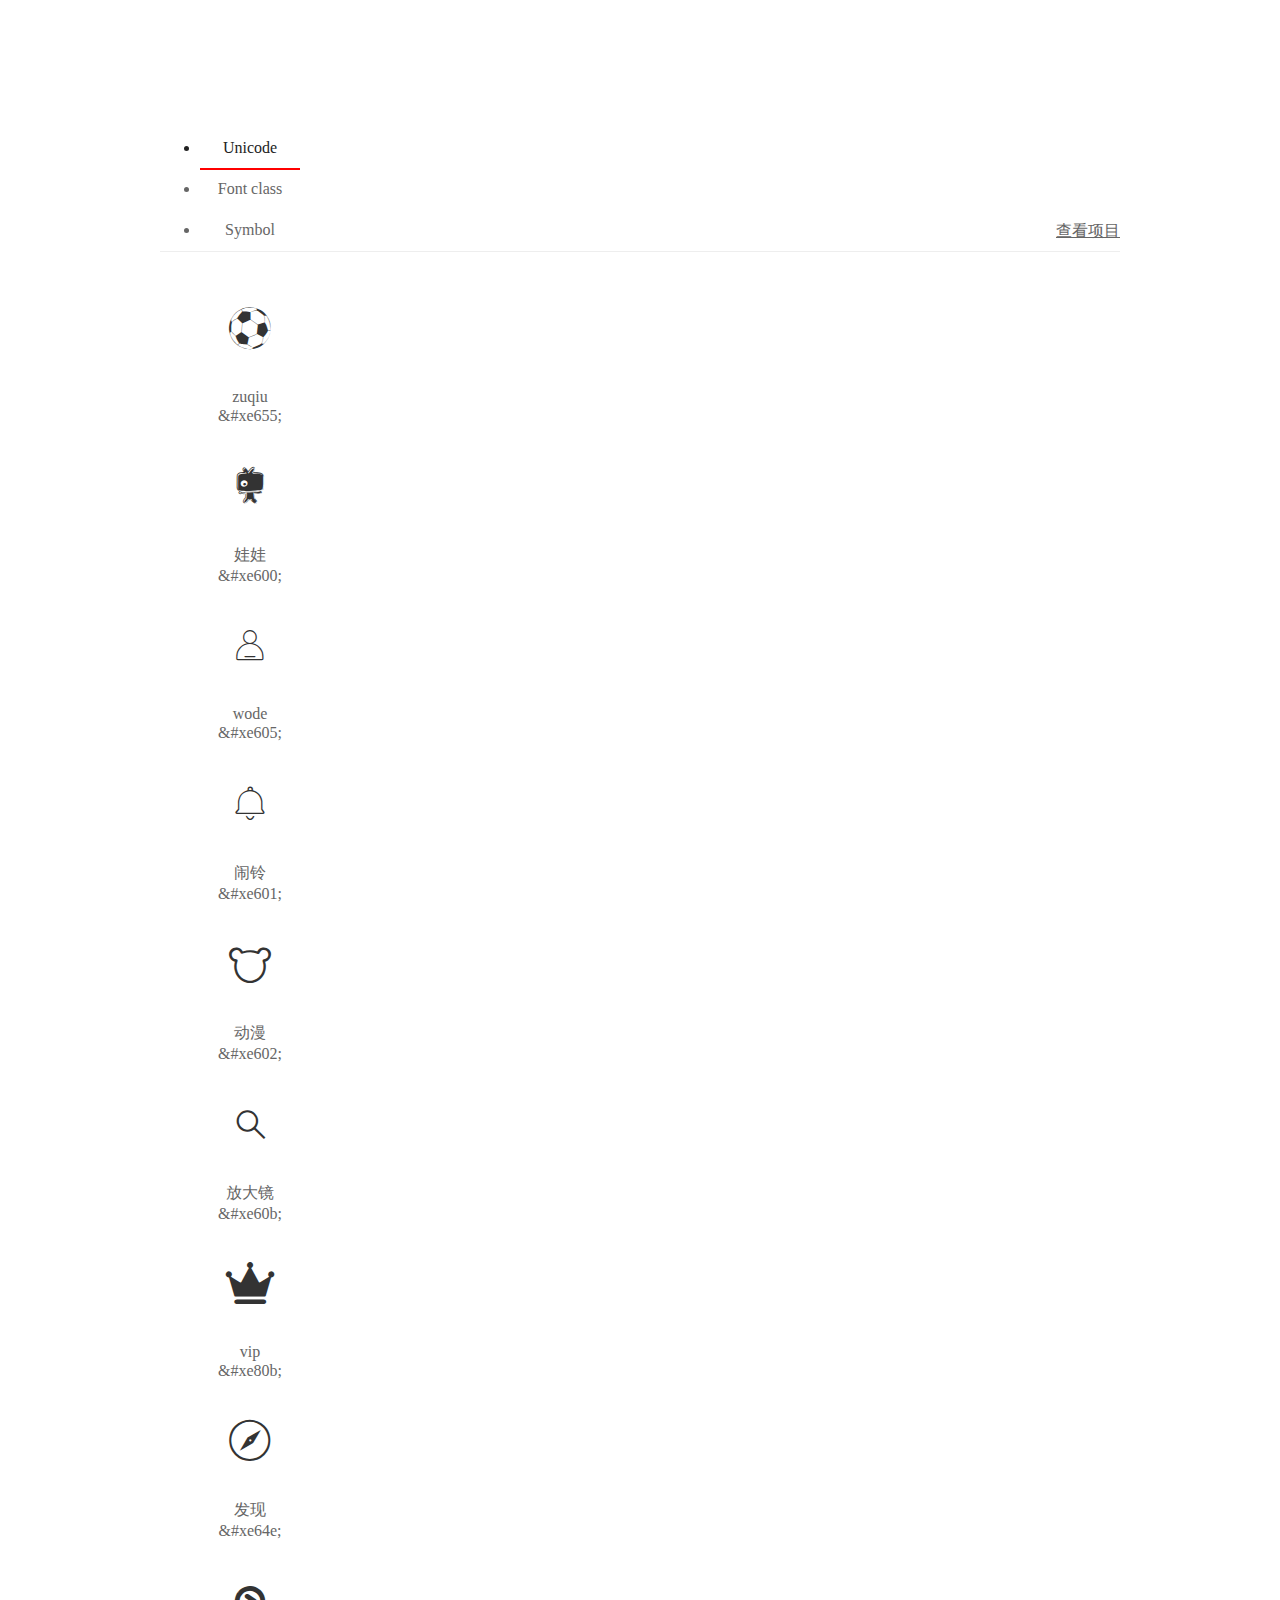
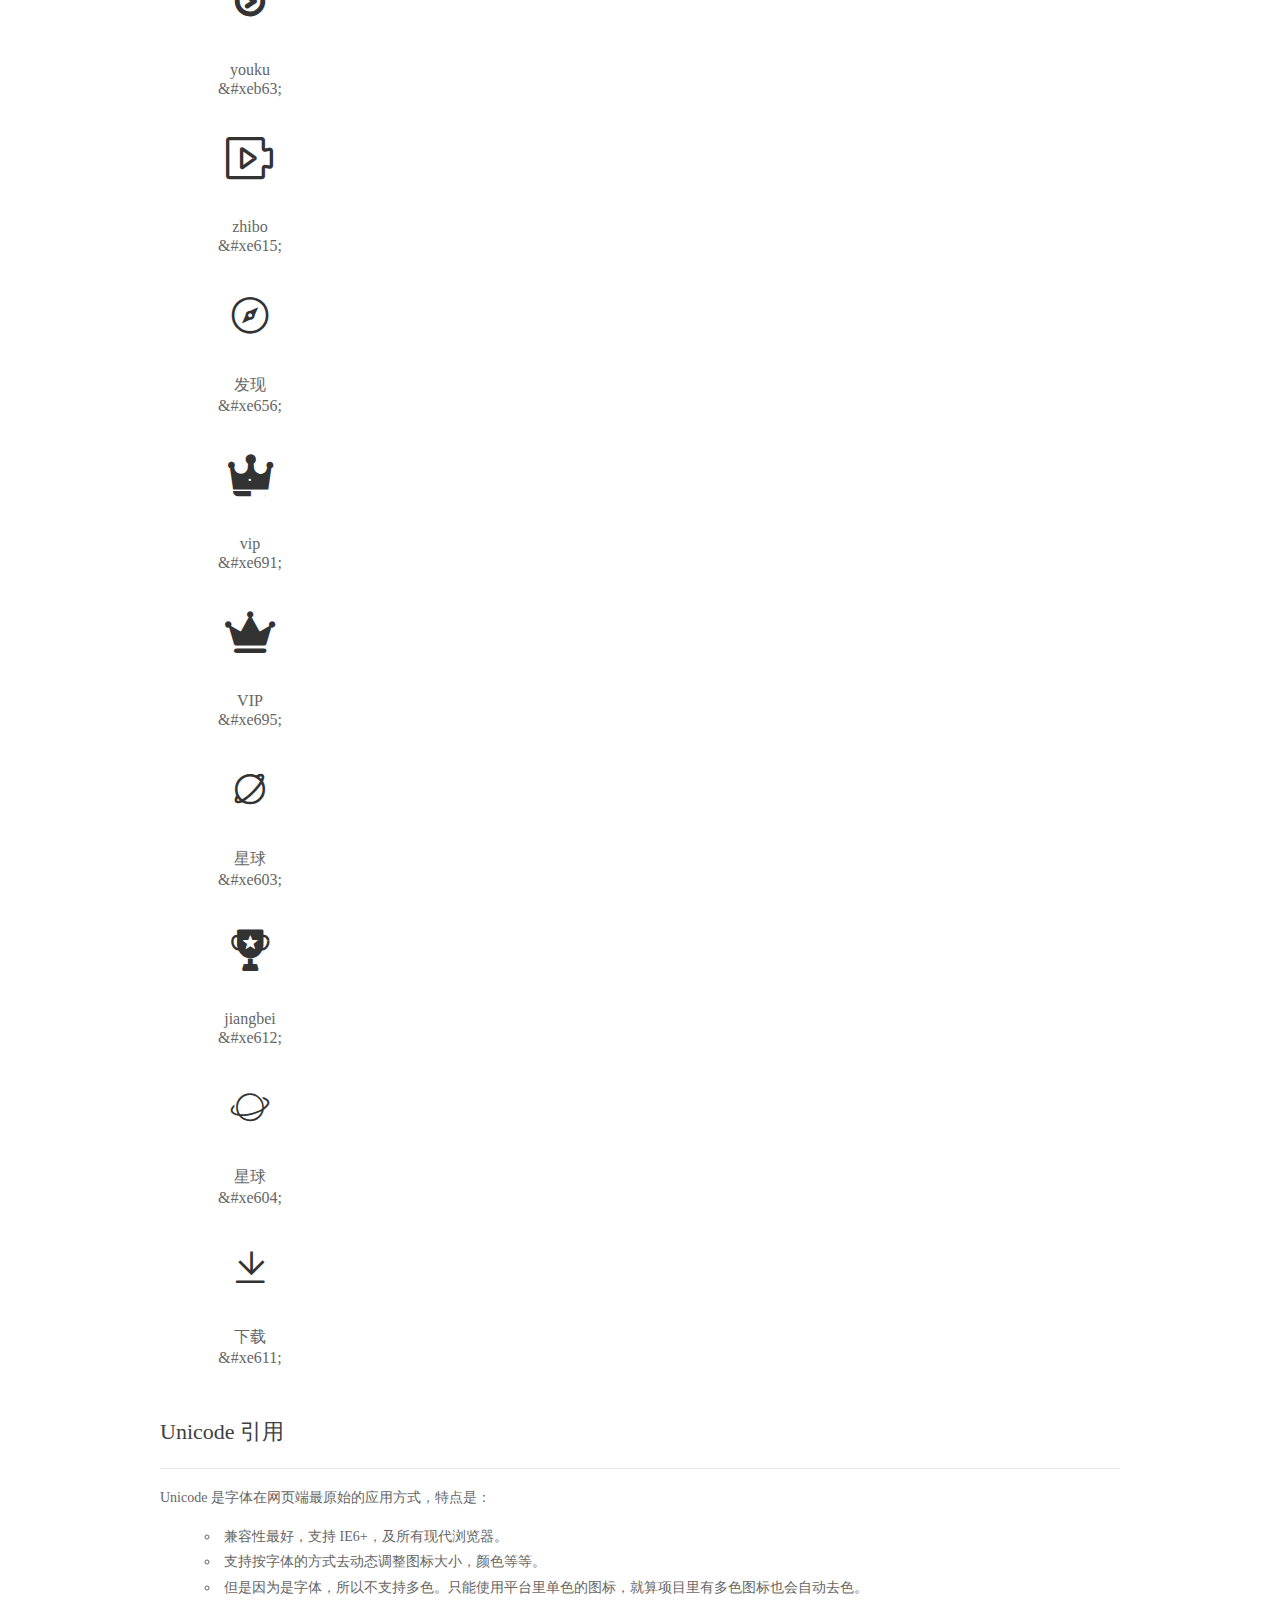
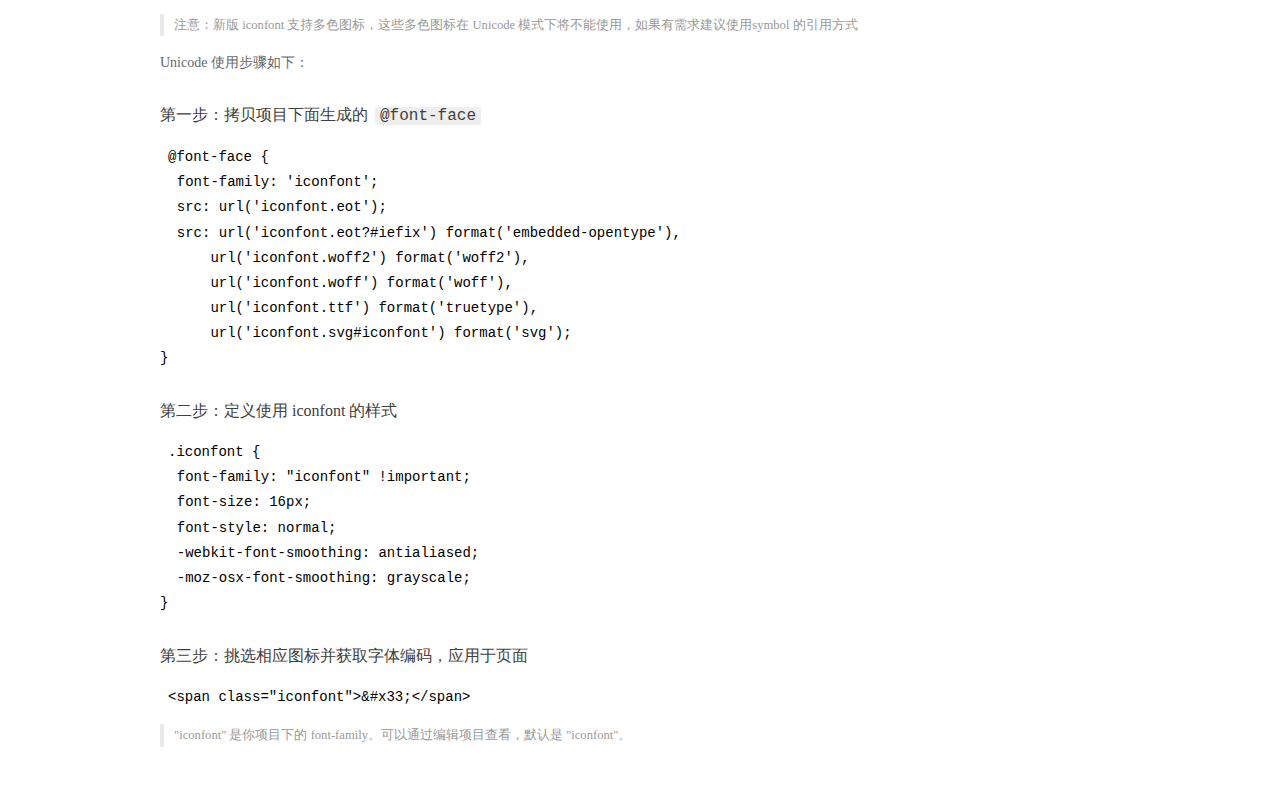
<file: static/iconfont/demo_index.html>
<!DOCTYPE html>
<html>
<head>
  <meta charset="utf-8"/>
  <title>IconFont Demo</title>
  <link rel="shortcut icon" href="https://img.alicdn.com/tps/i4/TB1_oz6GVXXXXaFXpXXJDFnIXXX-64-64.ico" type="image/x-icon"/>
  <link rel="stylesheet" href="https://g.alicdn.com/thx/cube/1.3.2/cube.min.css">
  <link rel="stylesheet" href="demo.css">
  <link rel="stylesheet" href="iconfont.css">
  <script src="iconfont.js"></script>
  <!-- jQuery -->
  <script src="https://a1.alicdn.com/oss/uploads/2018/12/26/7bfddb60-08e8-11e9-9b04-53e73bb6408b.js"></script>
  <!-- 代码高亮 -->
  <script src="https://a1.alicdn.com/oss/uploads/2018/12/26/a3f714d0-08e6-11e9-8a15-ebf944d7534c.js"></script>
</head>
<body>
  <div class="main">
    <h1 class="logo"><a href="https://www.iconfont.cn/" title="iconfont 首页" target="_blank">&#xe86b;</a></h1>
    <div class="nav-tabs">
      <ul id="tabs" class="dib-box">
        <li class="dib active"><span>Unicode</span></li>
        <li class="dib"><span>Font class</span></li>
        <li class="dib"><span>Symbol</span></li>
      </ul>
      
      <a href="https://www.iconfont.cn/manage/index?manage_type=myprojects&projectId=1892636" target="_blank" class="nav-more">查看项目</a>
      
    </div>
    <div class="tab-container">
      <div class="content unicode" style="display: block;">
          <ul class="icon_lists dib-box">
          
            <li class="dib">
              <span class="icon iconfont">&#xe655;</span>
                <div class="name">zuqiu</div>
                <div class="code-name">&amp;#xe655;</div>
              </li>
          
            <li class="dib">
              <span class="icon iconfont">&#xe600;</span>
                <div class="name">娃娃</div>
                <div class="code-name">&amp;#xe600;</div>
              </li>
          
            <li class="dib">
              <span class="icon iconfont">&#xe605;</span>
                <div class="name">wode</div>
                <div class="code-name">&amp;#xe605;</div>
              </li>
          
            <li class="dib">
              <span class="icon iconfont">&#xe601;</span>
                <div class="name">闹铃</div>
                <div class="code-name">&amp;#xe601;</div>
              </li>
          
            <li class="dib">
              <span class="icon iconfont">&#xe602;</span>
                <div class="name">动漫</div>
                <div class="code-name">&amp;#xe602;</div>
              </li>
          
            <li class="dib">
              <span class="icon iconfont">&#xe60b;</span>
                <div class="name">放大镜</div>
                <div class="code-name">&amp;#xe60b;</div>
              </li>
          
            <li class="dib">
              <span class="icon iconfont">&#xe80b;</span>
                <div class="name">vip</div>
                <div class="code-name">&amp;#xe80b;</div>
              </li>
          
            <li class="dib">
              <span class="icon iconfont">&#xe64e;</span>
                <div class="name">发现</div>
                <div class="code-name">&amp;#xe64e;</div>
              </li>
          
            <li class="dib">
              <span class="icon iconfont">&#xeb63;</span>
                <div class="name">youku</div>
                <div class="code-name">&amp;#xeb63;</div>
              </li>
          
            <li class="dib">
              <span class="icon iconfont">&#xe615;</span>
                <div class="name">zhibo</div>
                <div class="code-name">&amp;#xe615;</div>
              </li>
          
            <li class="dib">
              <span class="icon iconfont">&#xe656;</span>
                <div class="name">发现</div>
                <div class="code-name">&amp;#xe656;</div>
              </li>
          
            <li class="dib">
              <span class="icon iconfont">&#xe691;</span>
                <div class="name">vip</div>
                <div class="code-name">&amp;#xe691;</div>
              </li>
          
            <li class="dib">
              <span class="icon iconfont">&#xe695;</span>
                <div class="name">VIP</div>
                <div class="code-name">&amp;#xe695;</div>
              </li>
          
            <li class="dib">
              <span class="icon iconfont">&#xe603;</span>
                <div class="name">星球</div>
                <div class="code-name">&amp;#xe603;</div>
              </li>
          
            <li class="dib">
              <span class="icon iconfont">&#xe612;</span>
                <div class="name">jiangbei</div>
                <div class="code-name">&amp;#xe612;</div>
              </li>
          
            <li class="dib">
              <span class="icon iconfont">&#xe604;</span>
                <div class="name">星球</div>
                <div class="code-name">&amp;#xe604;</div>
              </li>
          
            <li class="dib">
              <span class="icon iconfont">&#xe611;</span>
                <div class="name">下载</div>
                <div class="code-name">&amp;#xe611;</div>
              </li>
          
          </ul>
          <div class="article markdown">
          <h2 id="unicode-">Unicode 引用</h2>
          <hr>

          <p>Unicode 是字体在网页端最原始的应用方式，特点是：</p>
          <ul>
            <li>兼容性最好，支持 IE6+，及所有现代浏览器。</li>
            <li>支持按字体的方式去动态调整图标大小，颜色等等。</li>
            <li>但是因为是字体，所以不支持多色。只能使用平台里单色的图标，就算项目里有多色图标也会自动去色。</li>
          </ul>
          <blockquote>
            <p>注意：新版 iconfont 支持多色图标，这些多色图标在 Unicode 模式下将不能使用，如果有需求建议使用symbol 的引用方式</p>
          </blockquote>
          <p>Unicode 使用步骤如下：</p>
          <h3 id="-font-face">第一步：拷贝项目下面生成的 <code>@font-face</code></h3>
<pre><code class="language-css"
>@font-face {
  font-family: 'iconfont';
  src: url('iconfont.eot');
  src: url('iconfont.eot?#iefix') format('embedded-opentype'),
      url('iconfont.woff2') format('woff2'),
      url('iconfont.woff') format('woff'),
      url('iconfont.ttf') format('truetype'),
      url('iconfont.svg#iconfont') format('svg');
}
</code></pre>
          <h3 id="-iconfont-">第二步：定义使用 iconfont 的样式</h3>
<pre><code class="language-css"
>.iconfont {
  font-family: "iconfont" !important;
  font-size: 16px;
  font-style: normal;
  -webkit-font-smoothing: antialiased;
  -moz-osx-font-smoothing: grayscale;
}
</code></pre>
          <h3 id="-">第三步：挑选相应图标并获取字体编码，应用于页面</h3>
<pre>
<code class="language-html"
>&lt;span class="iconfont"&gt;&amp;#x33;&lt;/span&gt;
</code></pre>
          <blockquote>
            <p>"iconfont" 是你项目下的 font-family。可以通过编辑项目查看，默认是 "iconfont"。</p>
          </blockquote>
          </div>
      </div>
      <div class="content font-class">
        <ul class="icon_lists dib-box">
          
          <li class="dib">
            <span class="icon iconfont icon-zuqiu"></span>
            <div class="name">
              zuqiu
            </div>
            <div class="code-name">.icon-zuqiu
            </div>
          </li>
          
          <li class="dib">
            <span class="icon iconfont icon-wawa"></span>
            <div class="name">
              娃娃
            </div>
            <div class="code-name">.icon-wawa
            </div>
          </li>
          
          <li class="dib">
            <span class="icon iconfont icon-wode"></span>
            <div class="name">
              wode
            </div>
            <div class="code-name">.icon-wode
            </div>
          </li>
          
          <li class="dib">
            <span class="icon iconfont icon-tubiaozhizuomoban"></span>
            <div class="name">
              闹铃
            </div>
            <div class="code-name">.icon-tubiaozhizuomoban
            </div>
          </li>
          
          <li class="dib">
            <span class="icon iconfont icon-dongman"></span>
            <div class="name">
              动漫
            </div>
            <div class="code-name">.icon-dongman
            </div>
          </li>
          
          <li class="dib">
            <span class="icon iconfont icon-icon-"></span>
            <div class="name">
              放大镜
            </div>
            <div class="code-name">.icon-icon-
            </div>
          </li>
          
          <li class="dib">
            <span class="icon iconfont icon-vip"></span>
            <div class="name">
              vip
            </div>
            <div class="code-name">.icon-vip
            </div>
          </li>
          
          <li class="dib">
            <span class="icon iconfont icon-tieqijunICON"></span>
            <div class="name">
              发现
            </div>
            <div class="code-name">.icon-tieqijunICON
            </div>
          </li>
          
          <li class="dib">
            <span class="icon iconfont icon-youku"></span>
            <div class="name">
              youku
            </div>
            <div class="code-name">.icon-youku
            </div>
          </li>
          
          <li class="dib">
            <span class="icon iconfont icon-zhibo"></span>
            <div class="name">
              zhibo
            </div>
            <div class="code-name">.icon-zhibo
            </div>
          </li>
          
          <li class="dib">
            <span class="icon iconfont icon-faxian"></span>
            <div class="name">
              发现
            </div>
            <div class="code-name">.icon-faxian
            </div>
          </li>
          
          <li class="dib">
            <span class="icon iconfont icon-vip1"></span>
            <div class="name">
              vip
            </div>
            <div class="code-name">.icon-vip1
            </div>
          </li>
          
          <li class="dib">
            <span class="icon iconfont icon-VIP"></span>
            <div class="name">
              VIP
            </div>
            <div class="code-name">.icon-VIP
            </div>
          </li>
          
          <li class="dib">
            <span class="icon iconfont icon-xingqiu-copy"></span>
            <div class="name">
              星球
            </div>
            <div class="code-name">.icon-xingqiu-copy
            </div>
          </li>
          
          <li class="dib">
            <span class="icon iconfont icon-jiangbei"></span>
            <div class="name">
              jiangbei
            </div>
            <div class="code-name">.icon-jiangbei
            </div>
          </li>
          
          <li class="dib">
            <span class="icon iconfont icon-iconset0456"></span>
            <div class="name">
              星球
            </div>
            <div class="code-name">.icon-iconset0456
            </div>
          </li>
          
          <li class="dib">
            <span class="icon iconfont icon-xiazai"></span>
            <div class="name">
              下载
            </div>
            <div class="code-name">.icon-xiazai
            </div>
          </li>
          
        </ul>
        <div class="article markdown">
        <h2 id="font-class-">font-class 引用</h2>
        <hr>

        <p>font-class 是 Unicode 使用方式的一种变种，主要是解决 Unicode 书写不直观，语意不明确的问题。</p>
        <p>与 Unicode 使用方式相比，具有如下特点：</p>
        <ul>
          <li>兼容性良好，支持 IE8+，及所有现代浏览器。</li>
          <li>相比于 Unicode 语意明确，书写更直观。可以很容易分辨这个 icon 是什么。</li>
          <li>因为使用 class 来定义图标，所以当要替换图标时，只需要修改 class 里面的 Unicode 引用。</li>
          <li>不过因为本质上还是使用的字体，所以多色图标还是不支持的。</li>
        </ul>
        <p>使用步骤如下：</p>
        <h3 id="-fontclass-">第一步：引入项目下面生成的 fontclass 代码：</h3>
<pre><code class="language-html">&lt;link rel="stylesheet" href="./iconfont.css"&gt;
</code></pre>
        <h3 id="-">第二步：挑选相应图标并获取类名，应用于页面：</h3>
<pre><code class="language-html">&lt;span class="iconfont icon-xxx"&gt;&lt;/span&gt;
</code></pre>
        <blockquote>
          <p>"
            iconfont" 是你项目下的 font-family。可以通过编辑项目查看，默认是 "iconfont"。</p>
        </blockquote>
      </div>
      </div>
      <div class="content symbol">
          <ul class="icon_lists dib-box">
          
            <li class="dib">
                <svg class="icon svg-icon" aria-hidden="true">
                  <use xlink:href="#icon-zuqiu"></use>
                </svg>
                <div class="name">zuqiu</div>
                <div class="code-name">#icon-zuqiu</div>
            </li>
          
            <li class="dib">
                <svg class="icon svg-icon" aria-hidden="true">
                  <use xlink:href="#icon-wawa"></use>
                </svg>
                <div class="name">娃娃</div>
                <div class="code-name">#icon-wawa</div>
            </li>
          
            <li class="dib">
                <svg class="icon svg-icon" aria-hidden="true">
                  <use xlink:href="#icon-wode"></use>
                </svg>
                <div class="name">wode</div>
                <div class="code-name">#icon-wode</div>
            </li>
          
            <li class="dib">
                <svg class="icon svg-icon" aria-hidden="true">
                  <use xlink:href="#icon-tubiaozhizuomoban"></use>
                </svg>
                <div class="name">闹铃</div>
                <div class="code-name">#icon-tubiaozhizuomoban</div>
            </li>
          
            <li class="dib">
                <svg class="icon svg-icon" aria-hidden="true">
                  <use xlink:href="#icon-dongman"></use>
                </svg>
                <div class="name">动漫</div>
                <div class="code-name">#icon-dongman</div>
            </li>
          
            <li class="dib">
                <svg class="icon svg-icon" aria-hidden="true">
                  <use xlink:href="#icon-icon-"></use>
                </svg>
                <div class="name">放大镜</div>
                <div class="code-name">#icon-icon-</div>
            </li>
          
            <li class="dib">
                <svg class="icon svg-icon" aria-hidden="true">
                  <use xlink:href="#icon-vip"></use>
                </svg>
                <div class="name">vip</div>
                <div class="code-name">#icon-vip</div>
            </li>
          
            <li class="dib">
                <svg class="icon svg-icon" aria-hidden="true">
                  <use xlink:href="#icon-tieqijunICON"></use>
                </svg>
                <div class="name">发现</div>
                <div class="code-name">#icon-tieqijunICON</div>
            </li>
          
            <li class="dib">
                <svg class="icon svg-icon" aria-hidden="true">
                  <use xlink:href="#icon-youku"></use>
                </svg>
                <div class="name">youku</div>
                <div class="code-name">#icon-youku</div>
            </li>
          
            <li class="dib">
                <svg class="icon svg-icon" aria-hidden="true">
                  <use xlink:href="#icon-zhibo"></use>
                </svg>
                <div class="name">zhibo</div>
                <div class="code-name">#icon-zhibo</div>
            </li>
          
            <li class="dib">
                <svg class="icon svg-icon" aria-hidden="true">
                  <use xlink:href="#icon-faxian"></use>
                </svg>
                <div class="name">发现</div>
                <div class="code-name">#icon-faxian</div>
            </li>
          
            <li class="dib">
                <svg class="icon svg-icon" aria-hidden="true">
                  <use xlink:href="#icon-vip1"></use>
                </svg>
                <div class="name">vip</div>
                <div class="code-name">#icon-vip1</div>
            </li>
          
            <li class="dib">
                <svg class="icon svg-icon" aria-hidden="true">
                  <use xlink:href="#icon-VIP"></use>
                </svg>
                <div class="name">VIP</div>
                <div class="code-name">#icon-VIP</div>
            </li>
          
            <li class="dib">
                <svg class="icon svg-icon" aria-hidden="true">
                  <use xlink:href="#icon-xingqiu-copy"></use>
                </svg>
                <div class="name">星球</div>
                <div class="code-name">#icon-xingqiu-copy</div>
            </li>
          
            <li class="dib">
                <svg class="icon svg-icon" aria-hidden="true">
                  <use xlink:href="#icon-jiangbei"></use>
                </svg>
                <div class="name">jiangbei</div>
                <div class="code-name">#icon-jiangbei</div>
            </li>
          
            <li class="dib">
                <svg class="icon svg-icon" aria-hidden="true">
                  <use xlink:href="#icon-iconset0456"></use>
                </svg>
                <div class="name">星球</div>
                <div class="code-name">#icon-iconset0456</div>
            </li>
          
            <li class="dib">
                <svg class="icon svg-icon" aria-hidden="true">
                  <use xlink:href="#icon-xiazai"></use>
                </svg>
                <div class="name">下载</div>
                <div class="code-name">#icon-xiazai</div>
            </li>
          
          </ul>
          <div class="article markdown">
          <h2 id="symbol-">Symbol 引用</h2>
          <hr>

          <p>这是一种全新的使用方式，应该说这才是未来的主流，也是平台目前推荐的用法。相关介绍可以参考这篇<a href="">文章</a>
            这种用法其实是做了一个 SVG 的集合，与另外两种相比具有如下特点：</p>
          <ul>
            <li>支持多色图标了，不再受单色限制。</li>
            <li>通过一些技巧，支持像字体那样，通过 <code>font-size</code>, <code>color</code> 来调整样式。</li>
            <li>兼容性较差，支持 IE9+，及现代浏览器。</li>
            <li>浏览器渲染 SVG 的性能一般，还不如 png。</li>
          </ul>
          <p>使用步骤如下：</p>
          <h3 id="-symbol-">第一步：引入项目下面生成的 symbol 代码：</h3>
<pre><code class="language-html">&lt;script src="./iconfont.js"&gt;&lt;/script&gt;
</code></pre>
          <h3 id="-css-">第二步：加入通用 CSS 代码（引入一次就行）：</h3>
<pre><code class="language-html">&lt;style&gt;
.icon {
  width: 1em;
  height: 1em;
  vertical-align: -0.15em;
  fill: currentColor;
  overflow: hidden;
}
&lt;/style&gt;
</code></pre>
          <h3 id="-">第三步：挑选相应图标并获取类名，应用于页面：</h3>
<pre><code class="language-html">&lt;svg class="icon" aria-hidden="true"&gt;
  &lt;use xlink:href="#icon-xxx"&gt;&lt;/use&gt;
&lt;/svg&gt;
</code></pre>
          </div>
      </div>

    </div>
  </div>
  <script>
  $(document).ready(function () {
      $('.tab-container .content:first').show()

      $('#tabs li').click(function (e) {
        var tabContent = $('.tab-container .content')
        var index = $(this).index()

        if ($(this).hasClass('active')) {
          return
        } else {
          $('#tabs li').removeClass('active')
          $(this).addClass('active')

          tabContent.hide().eq(index).fadeIn()
        }
      })
    })
  </script>
</body>
</html>
</file>
<file: static/iconfont/demo.css>
/* Logo 字体 */
@font-face {
  font-family: "iconfont logo";
  src: url('https://at.alicdn.com/t/font_985780_km7mi63cihi.eot?t=1545807318834');
  src: url('https://at.alicdn.com/t/font_985780_km7mi63cihi.eot?t=1545807318834#iefix') format('embedded-opentype'),
    url('https://at.alicdn.com/t/font_985780_km7mi63cihi.woff?t=1545807318834') format('woff'),
    url('https://at.alicdn.com/t/font_985780_km7mi63cihi.ttf?t=1545807318834') format('truetype'),
    url('https://at.alicdn.com/t/font_985780_km7mi63cihi.svg?t=1545807318834#iconfont') format('svg');
}

.logo {
  font-family: "iconfont logo";
  font-size: 160px;
  font-style: normal;
  -webkit-font-smoothing: antialiased;
  -moz-osx-font-smoothing: grayscale;
}

/* tabs */
.nav-tabs {
  position: relative;
}

.nav-tabs .nav-more {
  position: absolute;
  right: 0;
  bottom: 0;
  height: 42px;
  line-height: 42px;
  color: #666;
}

#tabs {
  border-bottom: 1px solid #eee;
}

#tabs li {
  cursor: pointer;
  width: 100px;
  height: 40px;
  line-height: 40px;
  text-align: center;
  font-size: 16px;
  border-bottom: 2px solid transparent;
  position: relative;
  z-index: 1;
  margin-bottom: -1px;
  color: #666;
}


#tabs .active {
  border-bottom-color: #f00;
  color: #222;
}

.tab-container .content {
  display: none;
}

/* 页面布局 */
.main {
  padding: 30px 100px;
  width: 960px;
  margin: 0 auto;
}

.main .logo {
  color: #333;
  text-align: left;
  margin-bottom: 30px;
  line-height: 1;
  height: 110px;
  margin-top: -50px;
  overflow: hidden;
  *zoom: 1;
}

.main .logo a {
  font-size: 160px;
  color: #333;
}

.helps {
  margin-top: 40px;
}

.helps pre {
  padding: 20px;
  margin: 10px 0;
  border: solid 1px #e7e1cd;
  background-color: #fffdef;
  overflow: auto;
}

.icon_lists {
  width: 100% !important;
  overflow: hidden;
  *zoom: 1;
}

.icon_lists li {
  width: 100px;
  margin-bottom: 10px;
  margin-right: 20px;
  text-align: center;
  list-style: none !important;
  cursor: default;
}

.icon_lists li .code-name {
  line-height: 1.2;
}

.icon_lists .icon {
  display: block;
  height: 100px;
  line-height: 100px;
  font-size: 42px;
  margin: 10px auto;
  color: #333;
  -webkit-transition: font-size 0.25s linear, width 0.25s linear;
  -moz-transition: font-size 0.25s linear, width 0.25s linear;
  transition: font-size 0.25s linear, width 0.25s linear;
}

.icon_lists .icon:hover {
  font-size: 100px;
}

.icon_lists .svg-icon {
  /* 通过设置 font-size 来改变图标大小 */
  width: 1em;
  /* 图标和文字相邻时，垂直对齐 */
  vertical-align: -0.15em;
  /* 通过设置 color 来改变 SVG 的颜色/fill */
  fill: currentColor;
  /* path 和 stroke 溢出 viewBox 部分在 IE 下会显示
      normalize.css 中也包含这行 */
  overflow: hidden;
}

.icon_lists li .name,
.icon_lists li .code-name {
  color: #666;
}

/* markdown 样式 */
.markdown {
  color: #666;
  font-size: 14px;
  line-height: 1.8;
}

.highlight {
  line-height: 1.5;
}

.markdown img {
  vertical-align: middle;
  max-width: 100%;
}

.markdown h1 {
  color: #404040;
  font-weight: 500;
  line-height: 40px;
  margin-bottom: 24px;
}

.markdown h2,
.markdown h3,
.markdown h4,
.markdown h5,
.markdown h6 {
  color: #404040;
  margin: 1.6em 0 0.6em 0;
  font-weight: 500;
  clear: both;
}

.markdown h1 {
  font-size: 28px;
}

.markdown h2 {
  font-size: 22px;
}

.markdown h3 {
  font-size: 16px;
}

.markdown h4 {
  font-size: 14px;
}

.markdown h5 {
  font-size: 12px;
}

.markdown h6 {
  font-size: 12px;
}

.markdown hr {
  height: 1px;
  border: 0;
  background: #e9e9e9;
  margin: 16px 0;
  clear: both;
}

.markdown p {
  margin: 1em 0;
}

.markdown>p,
.markdown>blockquote,
.markdown>.highlight,
.markdown>ol,
.markdown>ul {
  width: 80%;
}

.markdown ul>li {
  list-style: circle;
}

.markdown>ul li,
.markdown blockquote ul>li {
  margin-left: 20px;
  padding-left: 4px;
}

.markdown>ul li p,
.markdown>ol li p {
  margin: 0.6em 0;
}

.markdown ol>li {
  list-style: decimal;
}

.markdown>ol li,
.markdown blockquote ol>li {
  margin-left: 20px;
  padding-left: 4px;
}

.markdown code {
  margin: 0 3px;
  padding: 0 5px;
  background: #eee;
  border-radius: 3px;
}

.markdown strong,
.markdown b {
  font-weight: 600;
}

.markdown>table {
  border-collapse: collapse;
  border-spacing: 0px;
  empty-cells: show;
  border: 1px solid #e9e9e9;
  width: 95%;
  margin-bottom: 24px;
}

.markdown>table th {
  white-space: nowrap;
  color: #333;
  font-weight: 600;
}

.markdown>table th,
.markdown>table td {
  border: 1px solid #e9e9e9;
  padding: 8px 16px;
  text-align: left;
}

.markdown>table th {
  background: #F7F7F7;
}

.markdown blockquote {
  font-size: 90%;
  color: #999;
  border-left: 4px solid #e9e9e9;
  padding-left: 0.8em;
  margin: 1em 0;
}

.markdown blockquote p {
  margin: 0;
}

.markdown .anchor {
  opacity: 0;
  transition: opacity 0.3s ease;
  margin-left: 8px;
}

.markdown .waiting {
  color: #ccc;
}

.markdown h1:hover .anchor,
.markdown h2:hover .anchor,
.markdown h3:hover .anchor,
.markdown h4:hover .anchor,
.markdown h5:hover .anchor,
.markdown h6:hover .anchor {
  opacity: 1;
  display: inline-block;
}

.markdown>br,
.markdown>p>br {
  clear: both;
}


.hljs {
  display: block;
  background: white;
  padding: 0.5em;
  color: #333333;
  overflow-x: auto;
}

.hljs-comment,
.hljs-meta {
  color: #969896;
}

.hljs-string,
.hljs-variable,
.hljs-template-variable,
.hljs-strong,
.hljs-emphasis,
.hljs-quote {
  color: #df5000;
}

.hljs-keyword,
.hljs-selector-tag,
.hljs-type {
  color: #a71d5d;
}

.hljs-literal,
.hljs-symbol,
.hljs-bullet,
.hljs-attribute {
  color: #0086b3;
}

.hljs-section,
.hljs-name {
  color: #63a35c;
}

.hljs-tag {
  color: #333333;
}

.hljs-title,
.hljs-attr,
.hljs-selector-id,
.hljs-selector-class,
.hljs-selector-attr,
.hljs-selector-pseudo {
  color: #795da3;
}

.hljs-addition {
  color: #55a532;
  background-color: #eaffea;
}

.hljs-deletion {
  color: #bd2c00;
  background-color: #ffecec;
}

.hljs-link {
  text-decoration: underline;
}

/* 代码高亮 */
/* PrismJS 1.15.0
https://prismjs.com/download.html#themes=prism&languages=markup+css+clike+javascript */
/**
 * prism.js default theme for JavaScript, CSS and HTML
 * Based on dabblet (http://dabblet.com)
 * @author Lea Verou
 */
code[class*="language-"],
pre[class*="language-"] {
  color: black;
  background: none;
  text-shadow: 0 1px white;
  font-family: Consolas, Monaco, 'Andale Mono', 'Ubuntu Mono', monospace;
  text-align: left;
  white-space: pre;
  word-spacing: normal;
  word-break: normal;
  word-wrap: normal;
  line-height: 1.5;

  -moz-tab-size: 4;
  -o-tab-size: 4;
  tab-size: 4;

  -webkit-hyphens: none;
  -moz-hyphens: none;
  -ms-hyphens: none;
  hyphens: none;
}

pre[class*="language-"]::-moz-selection,
pre[class*="language-"] ::-moz-selection,
code[class*="language-"]::-moz-selection,
code[class*="language-"] ::-moz-selection {
  text-shadow: none;
  background: #b3d4fc;
}

pre[class*="language-"]::selection,
pre[class*="language-"] ::selection,
code[class*="language-"]::selection,
code[class*="language-"] ::selection {
  text-shadow: none;
  background: #b3d4fc;
}

@media print {

  code[class*="language-"],
  pre[class*="language-"] {
    text-shadow: none;
  }
}

/* Code blocks */
pre[class*="language-"] {
  padding: 1em;
  margin: .5em 0;
  overflow: auto;
}

:not(pre)>code[class*="language-"],
pre[class*="language-"] {
  background: #f5f2f0;
}

/* Inline code */
:not(pre)>code[class*="language-"] {
  padding: .1em;
  border-radius: .3em;
  white-space: normal;
}

.token.comment,
.token.prolog,
.token.doctype,
.token.cdata {
  color: slategray;
}

.token.punctuation {
  color: #999;
}

.namespace {
  opacity: .7;
}

.token.property,
.token.tag,
.token.boolean,
.token.number,
.token.constant,
.token.symbol,
.token.deleted {
  color: #905;
}

.token.selector,
.token.attr-name,
.token.string,
.token.char,
.token.builtin,
.token.inserted {
  color: #690;
}

.token.operator,
.token.entity,
.token.url,
.language-css .token.string,
.style .token.string {
  color: #9a6e3a;
  background: hsla(0, 0%, 100%, .5);
}

.token.atrule,
.token.attr-value,
.token.keyword {
  color: #07a;
}

.token.function,
.token.class-name {
  color: #DD4A68;
}

.token.regex,
.token.important,
.token.variable {
  color: #e90;
}

.token.important,
.token.bold {
  font-weight: bold;
}

.token.italic {
  font-style: italic;
}

.token.entity {
  cursor: help;
}
</file>
<file: static/iconfont/iconfont.css>
@font-face {font-family: "iconfont";
  src: url('iconfont.eot?t=1592452456191'); /* IE9 */
  src: url('iconfont.eot?t=1592452456191#iefix') format('embedded-opentype'), /* IE6-IE8 */
  url('[data-uri]') format('woff2'),
  url('iconfont.woff?t=1592452456191') format('woff'),
  url('iconfont.ttf?t=1592452456191') format('truetype'), /* chrome, firefox, opera, Safari, Android, iOS 4.2+ */
  url('iconfont.svg?t=1592452456191#iconfont') format('svg'); /* iOS 4.1- */
}

.iconfont {
  font-family: "iconfont" !important;
  font-size: 16px;
  font-style: normal;
  -webkit-font-smoothing: antialiased;
  -moz-osx-font-smoothing: grayscale;
}

.icon-zuqiu:before {
  content: "\e655";
}

.icon-wawa:before {
  content: "\e600";
}

.icon-wode:before {
  content: "\e605";
}

.icon-tubiaozhizuomoban:before {
  content: "\e601";
}

.icon-dongman:before {
  content: "\e602";
}

.icon-icon-:before {
  content: "\e60b";
}

.icon-vip:before {
  content: "\e80b";
}

.icon-tieqijunICON:before {
  content: "\e64e";
}

.icon-youku:before {
  content: "\eb63";
}

.icon-zhibo:before {
  content: "\e615";
}

.icon-faxian:before {
  content: "\e656";
}

.icon-vip1:before {
  content: "\e691";
}

.icon-VIP:before {
  content: "\e695";
}

.icon-xingqiu-copy:before {
  content: "\e603";
}

.icon-jiangbei:before {
  content: "\e612";
}

.icon-iconset0456:before {
  content: "\e604";
}

.icon-xiazai:before {
  content: "\e611";
}
</file>
